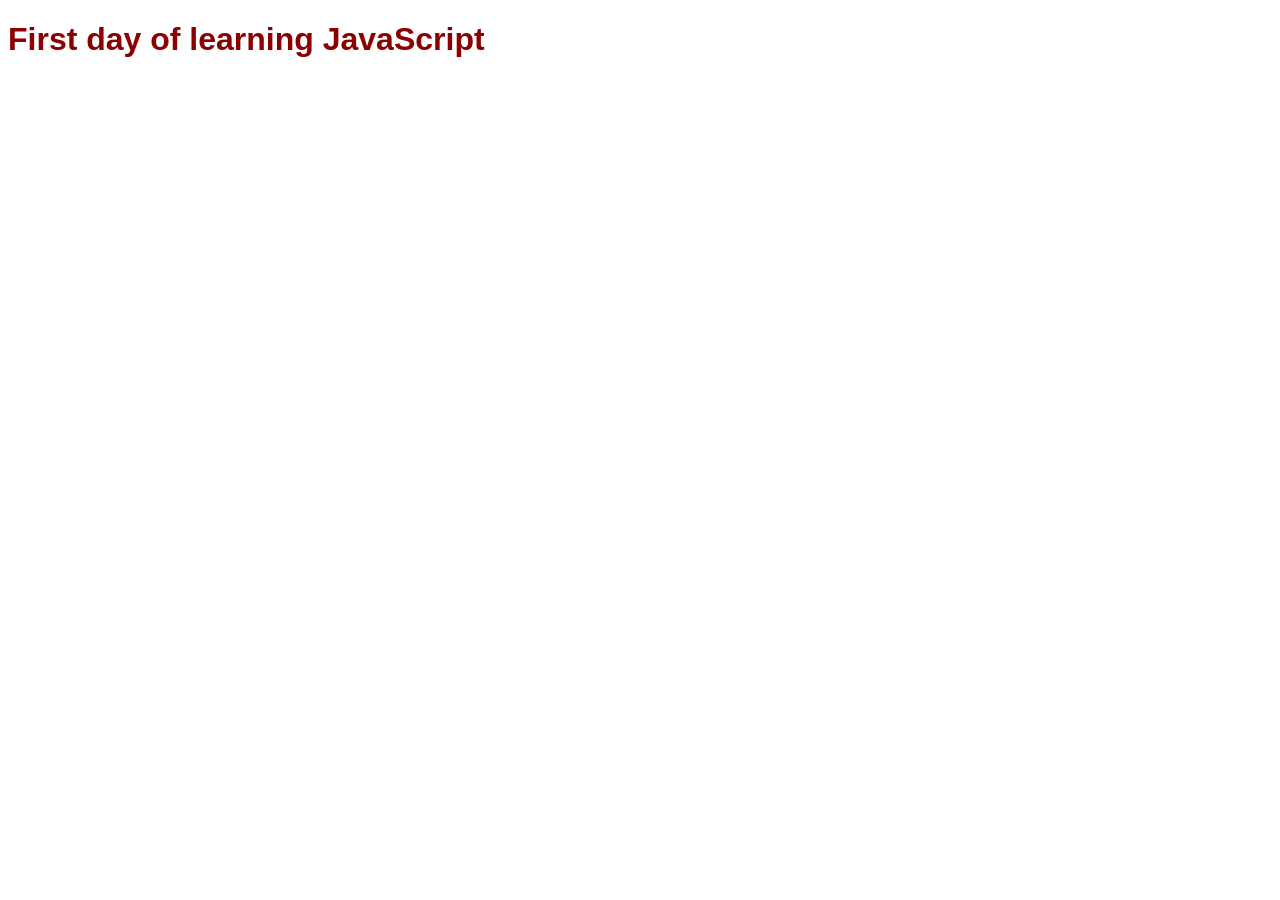
<file: Day 1/index.html>
<!DOCTYPE html>
<html lang="en">
<head>
    <meta charset="UTF-8">
    <meta name="viewport" content="width=device-width, initial-scale=1.0">
    <title>Javascript Variables</title>
    <style>
        h1{
            color: darkred;
            font-family:'Gill Sans', 'Gill Sans MT', Calibri, 'Trebuchet MS', sans-serif;
        }
    </style>
</head>
<body>
    <script src="sc.js"></script>
    <h1>
        First day of learning JavaScript
    </h1>
</body>
</html>
</file>
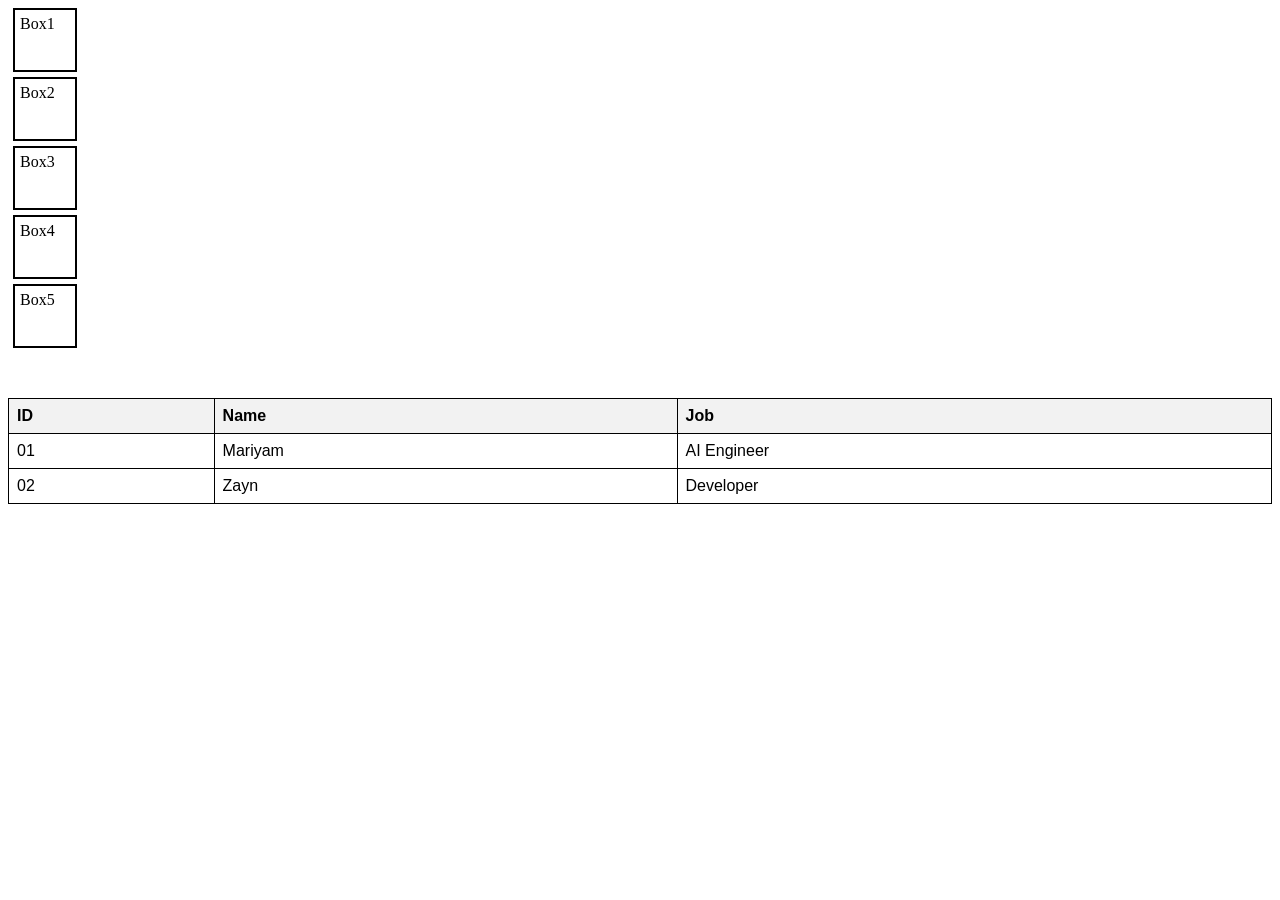
<file: Day 13/index.html>
<!DOCTYPE html>
<html lang="en">

<head>
    <meta charset="UTF-8">
    <meta name="viewport" content="width=device-width, initial-scale=1.0">
    <title>Document</title>
    <style>
        .box {
            height: 50px;
            width: 50px;
            border: 2px solid black;
            padding: 5px;
            margin: 5px;
        }

        table {
            width: 100%;
            border-collapse: collapse;
            font-family: sans-serif;
            margin-top: 50px;
        }

        th,
        td {
            border: 1px solid black;
            text-align: left;
            padding: 8px;
        }

        th {
            background-color: #f2f2f2;
        }
    </style>
</head>

<body>
    <div class="container">
        <div class="box">Box1</div>
        <div class="box">Box2</div>
        <div class="box">Box3</div>
        <div class="box">Box4</div>
        <div class="box">Box5</div>
    </div>

    <table>
        <tr>
            <th>ID</th>
            <th>Name</th>
            <th>Job</th>
        </tr>
        <tr>
            <td>01</td>
            <td>Mariyam</td>
            <td>AI Engineer</td>
        </tr>
        <tr>
            <td>02</td>
            <td>Zayn</td>
            <td>Developer</td>
        </tr>

    </table>
    <script src="Day13.js"></script>
</body>

</html>
</file>
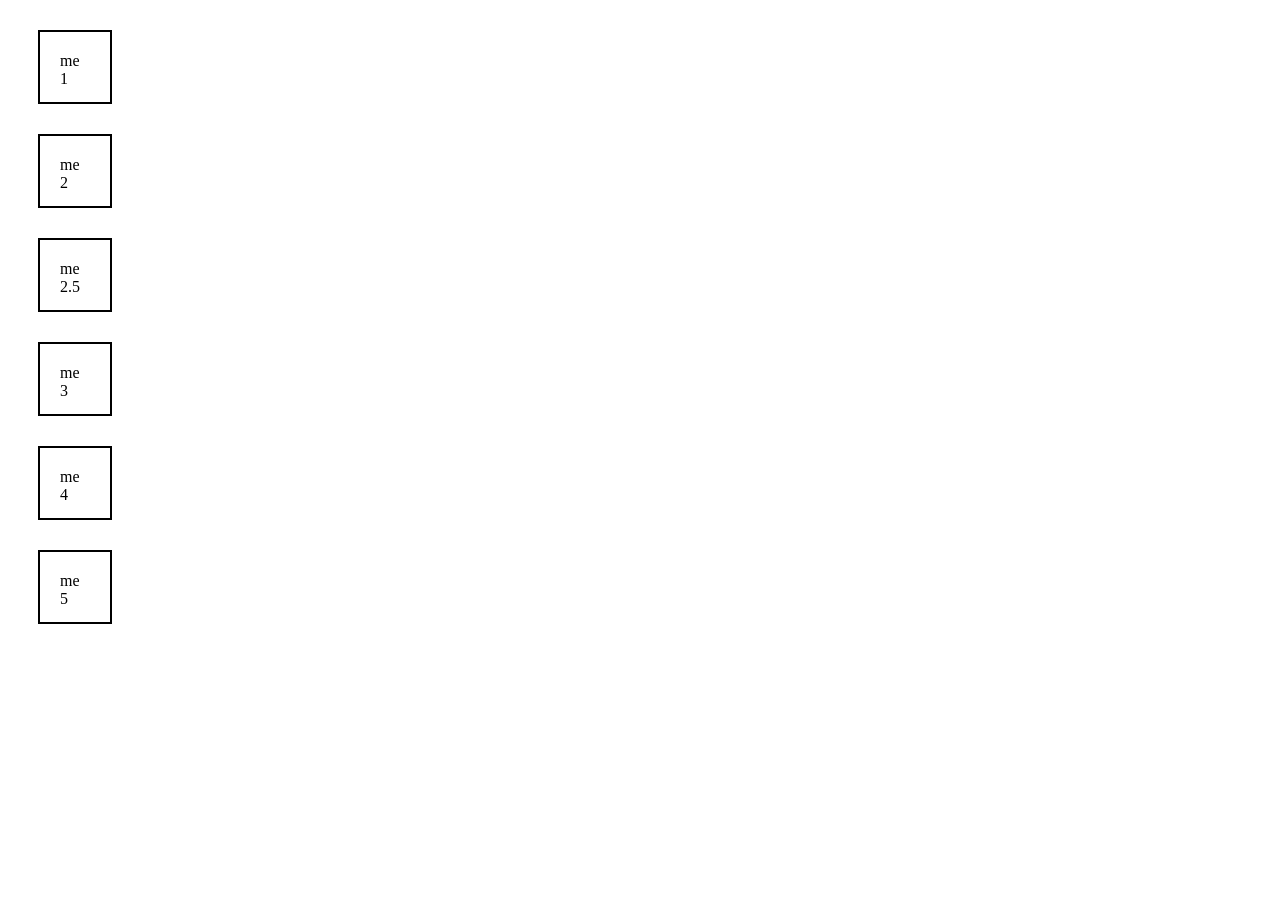
<file: Day 14/index.html>
<!DOCTYPE html>
<html lang="en">
<head>
    <meta charset="UTF-8">
    <meta name="viewport" content="width=device-width, initial-scale=1.0">
    <title>Document</title>
    <style>
        .box{
            height: 30px;
            width: 30px;
            margin: 30px;
            padding: 20px;
            border: 2px solid black;
        }
    </style>
</head>
<body>
    <div class="container">
        <div class="box">me 1</div>
        <div class="box">me 2</div>
        <div class="box">me 2.5</div>
        <div class="box">me 3</div>
        <div id="by"class="box">me 4</div>
        <div class="box">me 5</div>
    </div>
    <script src="script.js"></script>
</body>
</html>
</file>
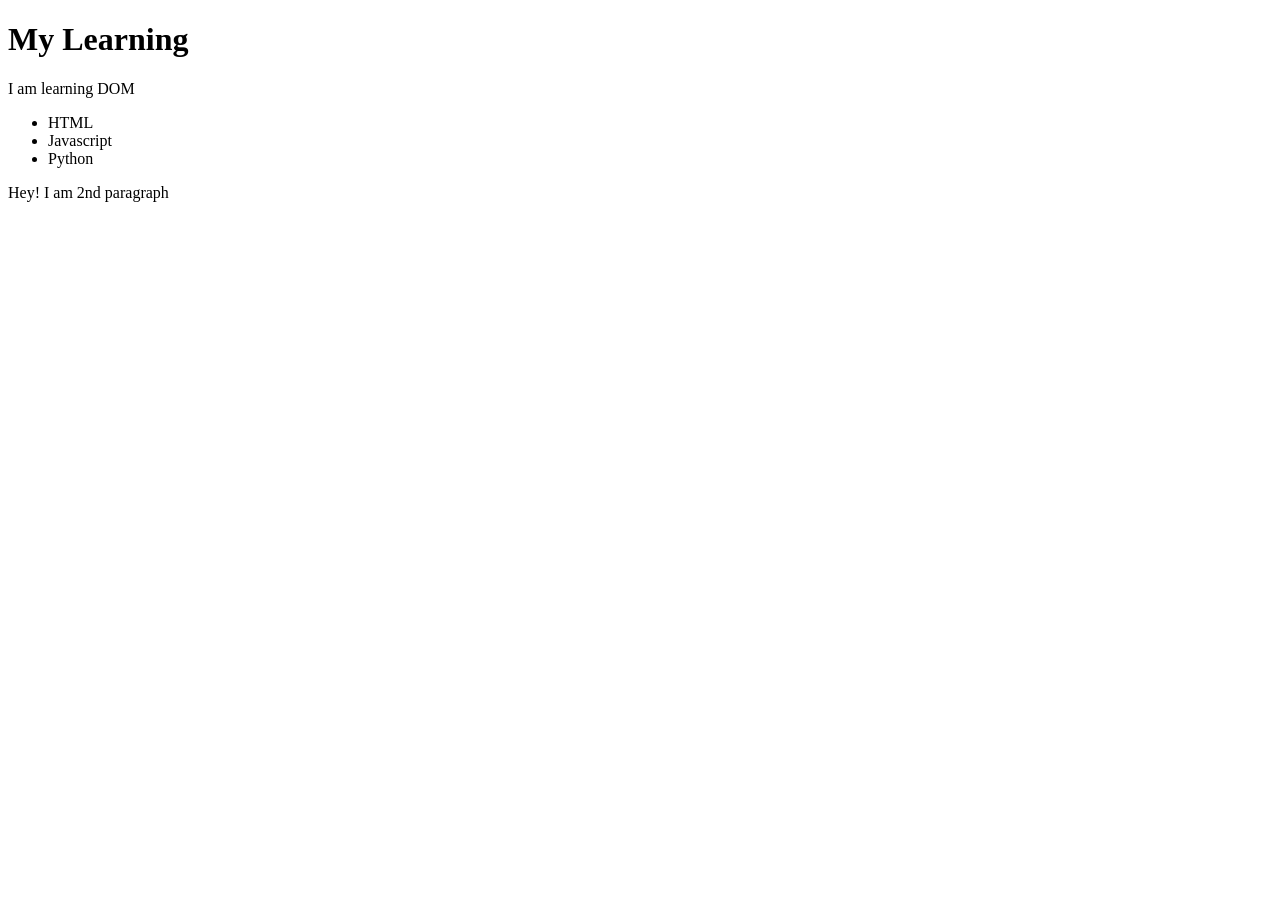
<file: Day 15/index.html>
<!DOCTYPE html>
<html lang="en">
<head>
    <meta charset="UTF-8">
    <meta name="viewport" content="width=device-width, initial-scale=1.0">
    <title>Document</title>
</head>
<body>
    <div id="container">
        <h1 id="heading">Learning DOM</h1>
        <p class="description">Javascript is interesting!</p>
        <ul id="topic">
            <li>HTML</li>
            <li>CSS</li>
            <li>Javascript</li>
        </ul>
    </div>
    <script src="script.js"></script>
</body>
</html>
</file>
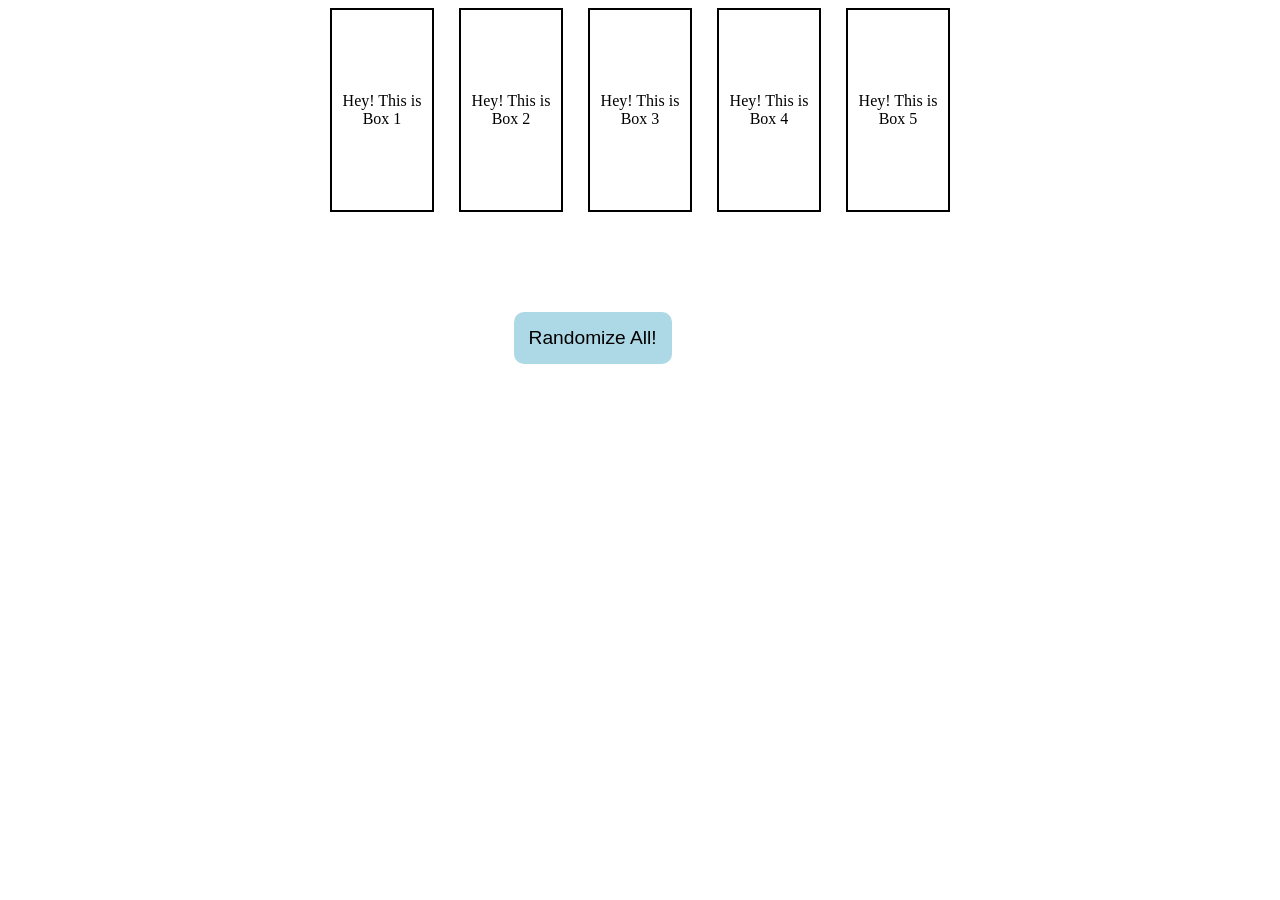
<file: Day 16/index.html>
<!DOCTYPE html>
<html lang="en">

<head>
    <meta charset="UTF-8">
    <meta name="viewport" content="width=device-width, initial-scale=1.0">
    <title>Document</title>
    <style>
        .container {
            display: flex;
            justify-content: center;
            align-items: center;
            text-align: center;
            gap: 25px;
        }

        .box {
            display: flex;
            justify-content: center;
            align-items: center;
            height: 200px;
            width: 100px;
            border: 2px solid black;

        }
        button{
            margin-top: 100px;
            margin-left: 40%;
            padding: 15px;
            font-size: 1.2rem;
            border: none;
            background-color: lightblue;
            border-radius: 10px;
        }
    </style>
</head>

<body>
    <!-- 
    5 boxes and give random colors and background to each box. 
     -->

    <div class="container">
        <div class="box" id="box1">Hey! This is Box 1</div>
        <div class="box" id="box2">Hey! This is Box 2</div>
        <div class="box" id="box3">Hey! This is Box 3</div>
        <div class="box" id="box4">Hey! This is Box 4</div>
        <div class="box" id="box5">Hey! This is Box 5</div>
    </div>
    <button class="btn">Randomize All!</button>
    <script src="script.js"></script>
</body>

</html>
</file>
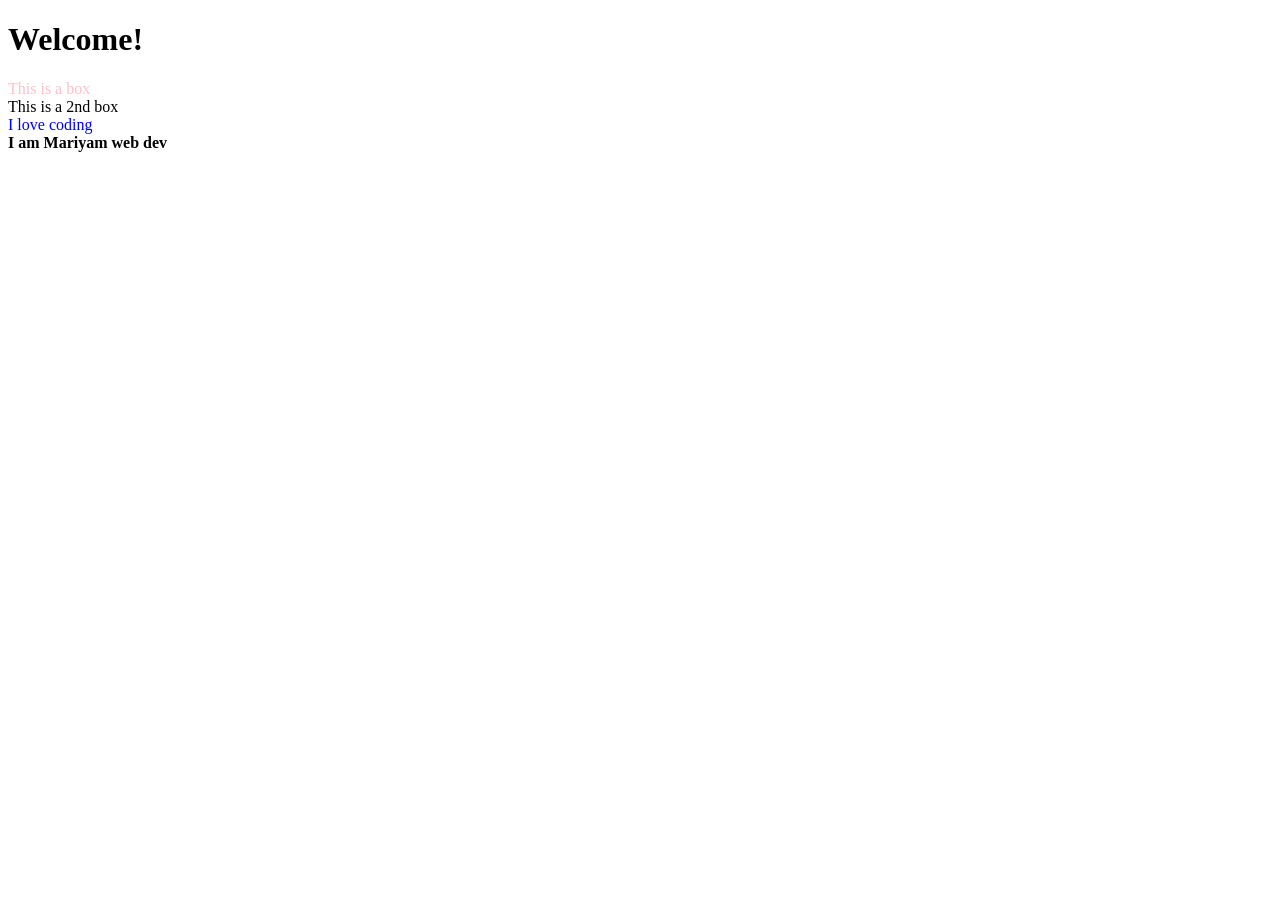
<file: Day 17/index.html>
<!DOCTYPE html>
<html lang="en">
<head>
    <meta charset="UTF-8">
    <meta name="viewport" content="width=device-width, initial-scale=1.0">
    <title>Document</title>
</head>
<body>
    <div class="container black green woo">
        <div class="box" style="color: pink;" data-createdby="Mariyam">This is a box</div>
        <div class="box">This is a 2nd box</div>
    </div>
<div id="hide" hidden>I amd hidden</div>
    <script>
        // console.log(document.querySelector(".container").innerText);
        // console.log(document.querySelector(".container").outerHTML);
        // console.log(document.querySelector(".container").innerHTML);
        // console.log(document.querySelector(".container").innerText);
        // console.log(document.querySelector(".box").innerText);
        // console.log(document.querySelector(".box").tagName);
        // console.log(document.querySelector(".box").nodeName);
        // console.log(document.querySelector(".container").textContent);
        // console.log(document.querySelector(".container").hidden);
        // console.log(document.querySelector("#hide").hidden);
        // console.log(document.querySelector(".box").innerHTML = "Hey I am Mariyam");
        // console.log(document.querySelector(".box").textContent = "Hey I am no Mariyam");
        // console.log(document.querySelector(".box").hasAttribute("style"));
        // console.log(document.querySelector(".box").getAttribute("style"));
        // console.log(document.querySelector(".box").setAttribute("style", "display: flex;"));
        // console.log(document.querySelector(".box").removeAttribute("style"));
        // console.log(document.querySelector(".box").attributes);
        // console.log(document.querySelector(".box").dataset);
        // console.log(document.designMode = "on");

        // Insertng elements;
        
        let div = document.createElement("div");
        div.className = "me";
        div.setAttribute("style", "color: blue;")
        div.innerHTML = "I love coding";
        // document.querySelector(".container").prepend(div);
        // document.querySelector(".container").before(div);
        // document.querySelector(".container").after(div);
        document.querySelector(".container").append(div);
        let heading = document.createElement("h1");
        heading.textContent = "Welcome!"
        // document.querySelector(".container").before(heading);
        // document.querySelector(".container").prepend(heading);
        document.querySelector(".container").before(heading);

        let count =  document.querySelector(".container");
        count.insertAdjacentHTML("beforeend", "<b> I am Mariyam web dev </b>");
        console.log(document.getElementsByClassName("container")[0]);
        console.log(document.querySelector(".container").classList.add("add"));
        console.log(document.querySelector(".container").classList.replace("woo","sam"));
        console.log(document.querySelector(".container").className);

    </script>
</body>
</html>
</file>
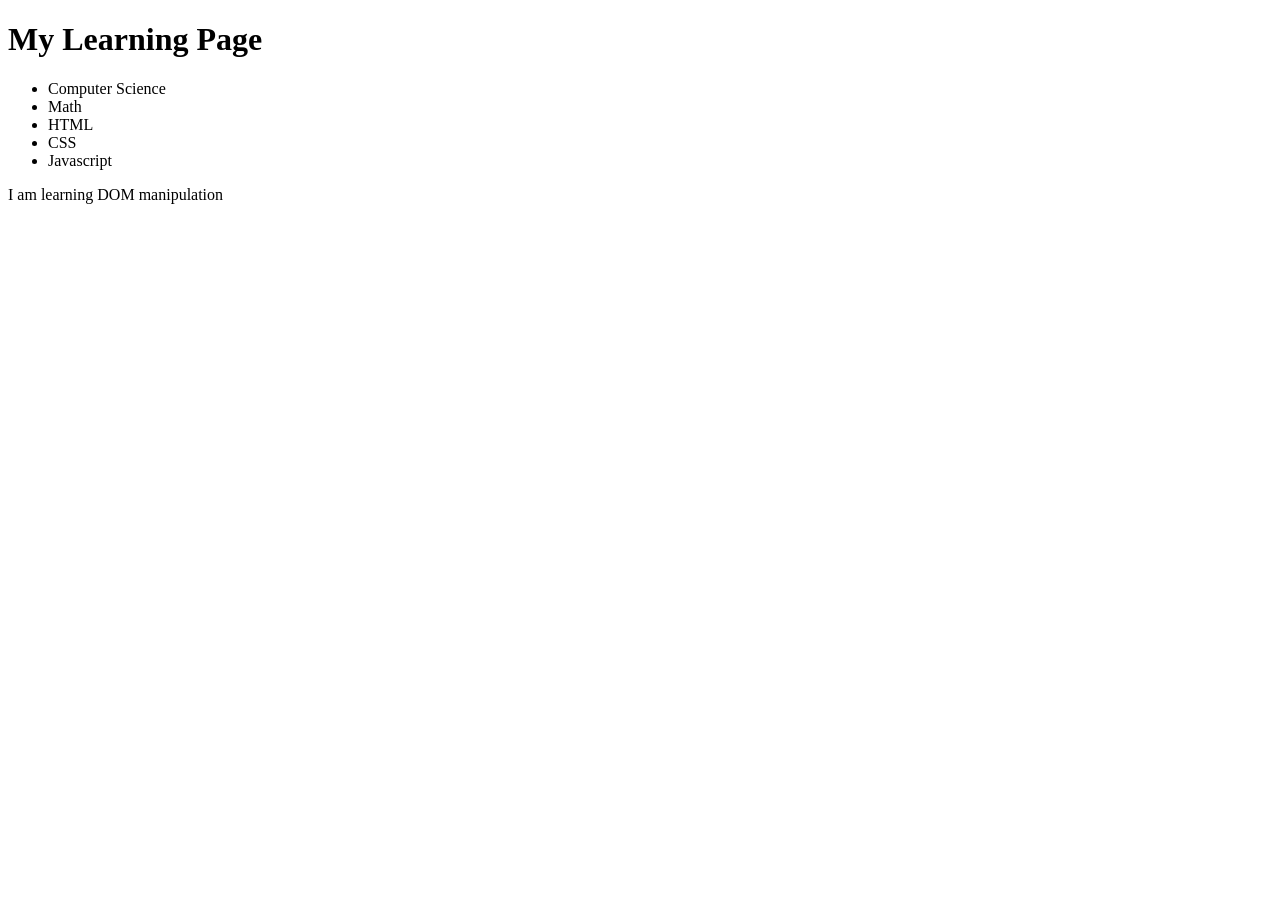
<file: Day 18/index.html>
<!DOCTYPE html>
<html lang="en">
<head>
    <meta charset="UTF-8">
    <meta name="viewport" content="width=device-width, initial-scale=1.0">
    <title>Document</title>
</head>
<body>
  <div id="container">
    <h1>My Learning Page</h1>
    <ul id="topics">
        <li>HTML</li>
        <li>CSS</li>
        <li>Javascript</li>
    </ul>
  </div>
  <script src="script.js"></script>
</body>
</html>
</file>
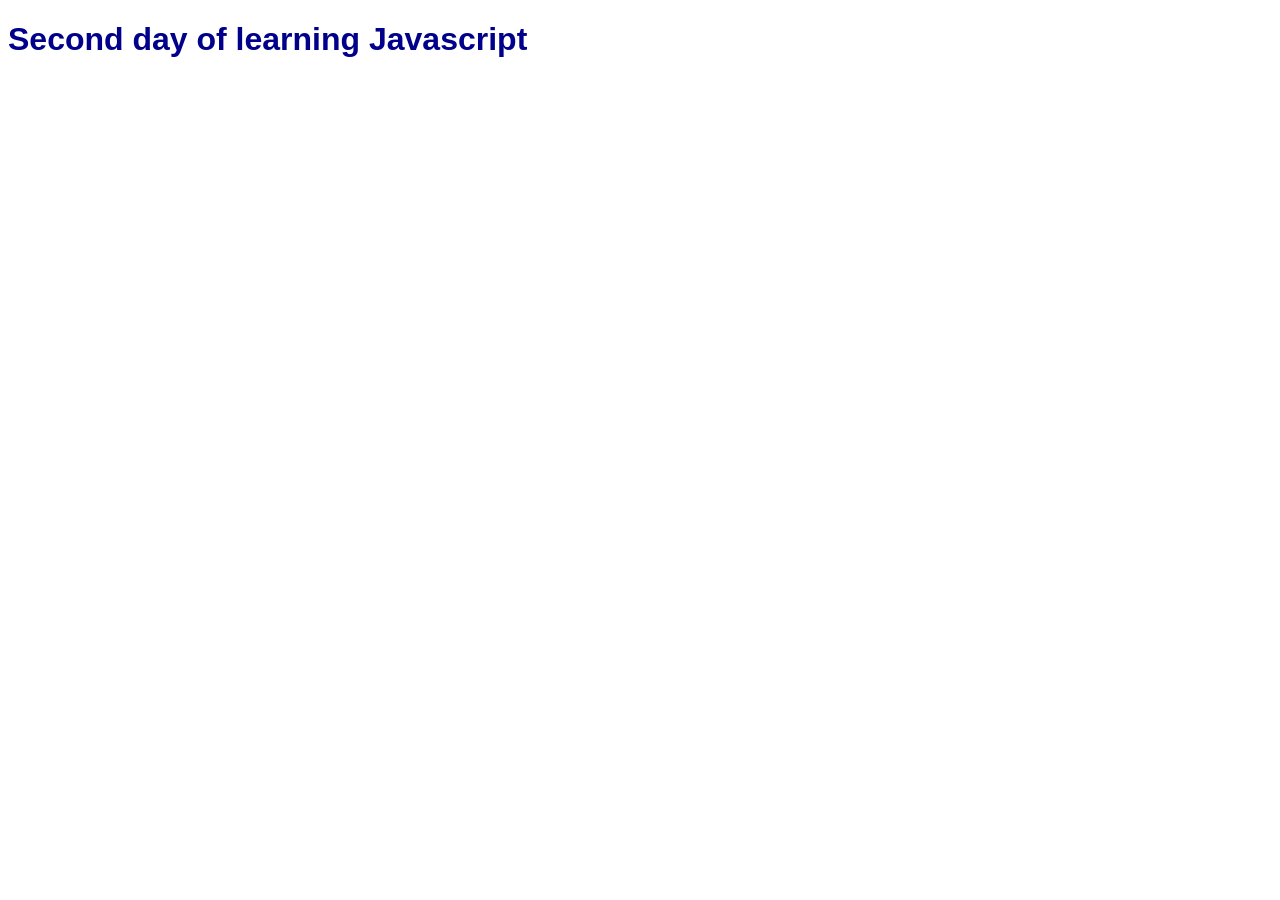
<file: Day 2/index.html>
<!DOCTYPE html>
<html lang="en">
<head>
    <meta charset="UTF-8">
    <meta name="viewport" content="width=device-width, initial-scale=1.0">
    <title>Document</title>
    <style>
        h1{
            color: darkblue;
            font-family:'Franklin Gothic Medium', 'Arial Narrow', Arial, sans-serif;
            
        }
    </style>
</head>
<body>
    <h1>Second day of learning Javascript</h1>
</body>
</html>
</file>
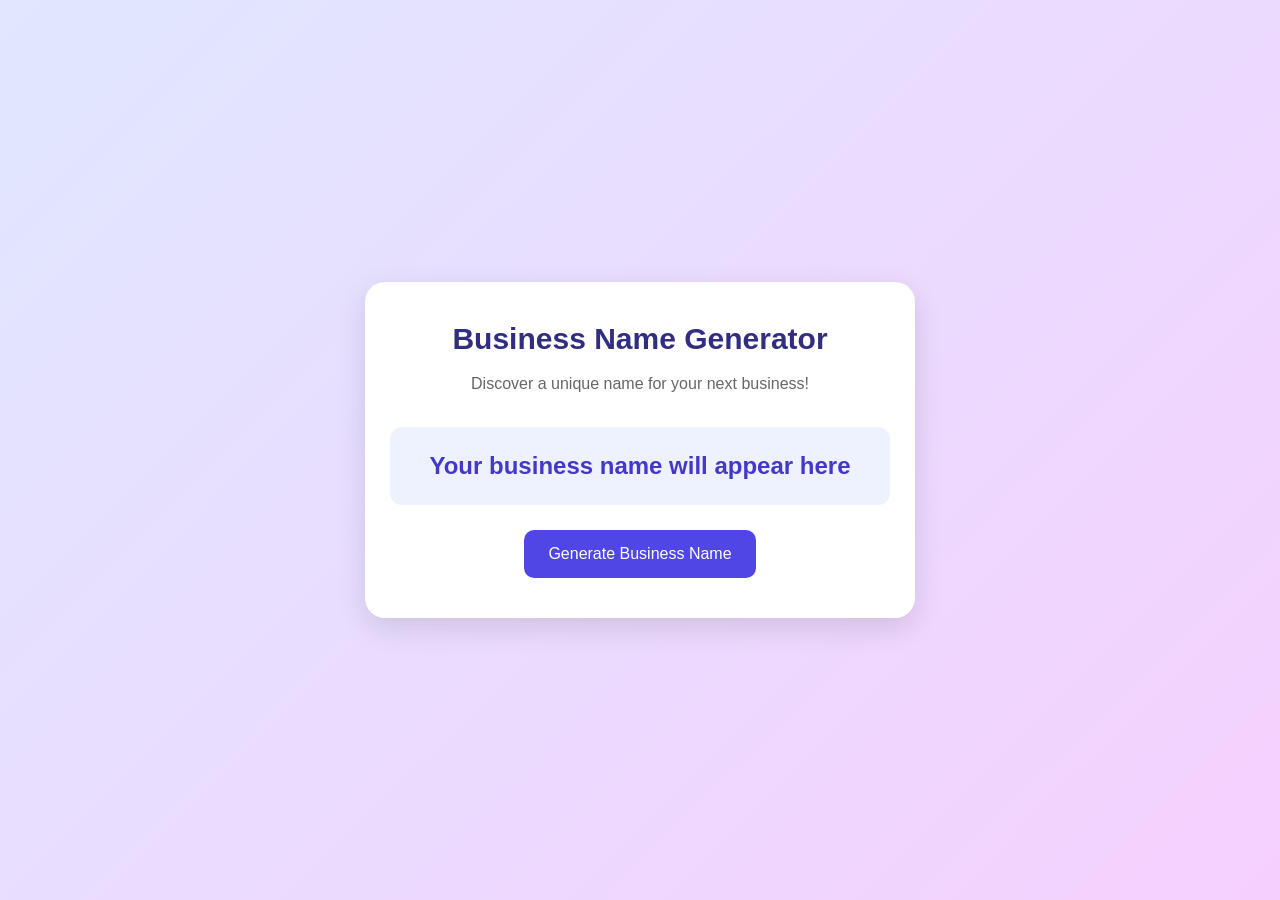
<file: Day 8/index.html>
<!DOCTYPE html>
<html lang="en">
<head>
    <meta charset="UTF-8">
    <meta name="viewport" content="width=device-width, initial-scale=1.0">
    <title>Random Business Name Generator</title>
    <link rel="stylesheet" href="style.css">
    <script src="script.js" defer></script>
</head>
<body>

    <main class="container">
        <h1>Business Name Generator</h1>

        <p>Discover a unique name for your next business!</p>

        <div id="businessName">Your business name will appear here</div>

        <button id="generateBtn">Generate Business Name</button>
    </main>

</body>
</html>
</file>
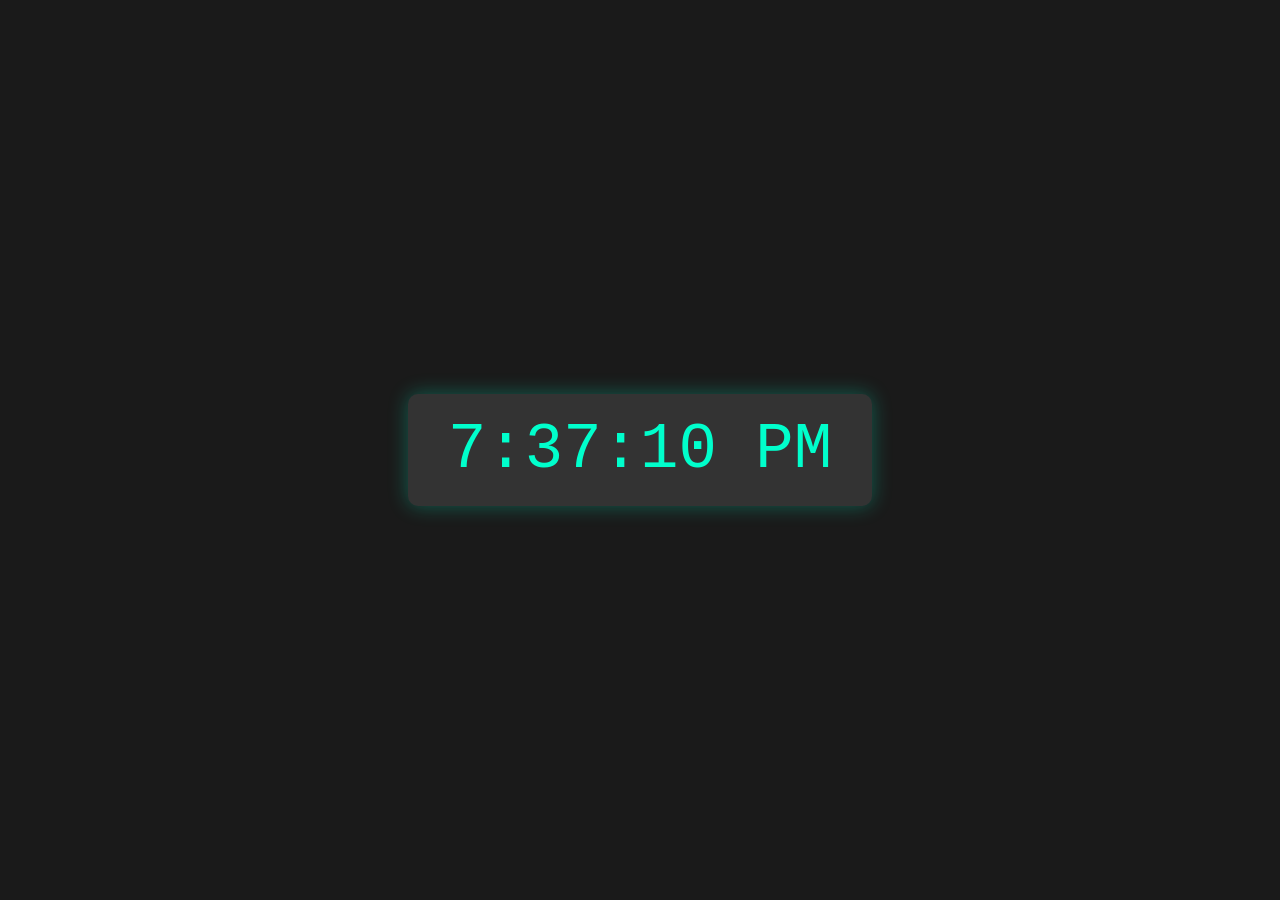
<file: Day 11/Digitalclock.html>
<!DOCTYPE html>
<html lang="en">
<head>
    <meta charset="UTF-8">
    <meta name="viewport" content="width=device-width, initial-scale=1.0">
    <title>BOM + DOM Clock</title>
    <style>
        body {
            background-color: #1a1a1a;
            display: flex;
            justify-content: center;
            align-items: center;
            height: 100vh;
            margin: 0;
            font-family: 'Courier New', Courier, monospace;
        }
        #clock {
            font-size: 4rem;
            color: #00ffcc;
            background-color: #333;
            padding: 20px 40px;
            border-radius: 10px;
            box-shadow: 0 0 20px rgba(0, 255, 204, 0.3);
        }
    </style>
</head>
<body>

    <!-- 1. THE DOM ELEMENT: The container where our time will live -->
    <div id="clock">00:00:00</div>

    <script>
        // 2. THE DOM TARGET: Grab the clock element so we can change its text
        const clockElement = document.querySelector("#clock");

        function updateClock() {
            // Get the current date and time from the computer
            const now = new Date();
            
            // Format it into a clean time string (HH:MM:SS)
            const timeString = now.toLocaleTimeString();
            
            // THE DOM ACTION: Update the element's text content
            clockElement.textContent = timeString;
        }

        // Run the function once immediately so the clock doesn't show 00:00:00 at the start
        updateClock();

        // 3. THE BOM TIMER: Tell the browser window to run our function every 1000ms (1 second)
        window.setInterval(updateClock, 1000);
    </script>

</body>
</html>
</file>
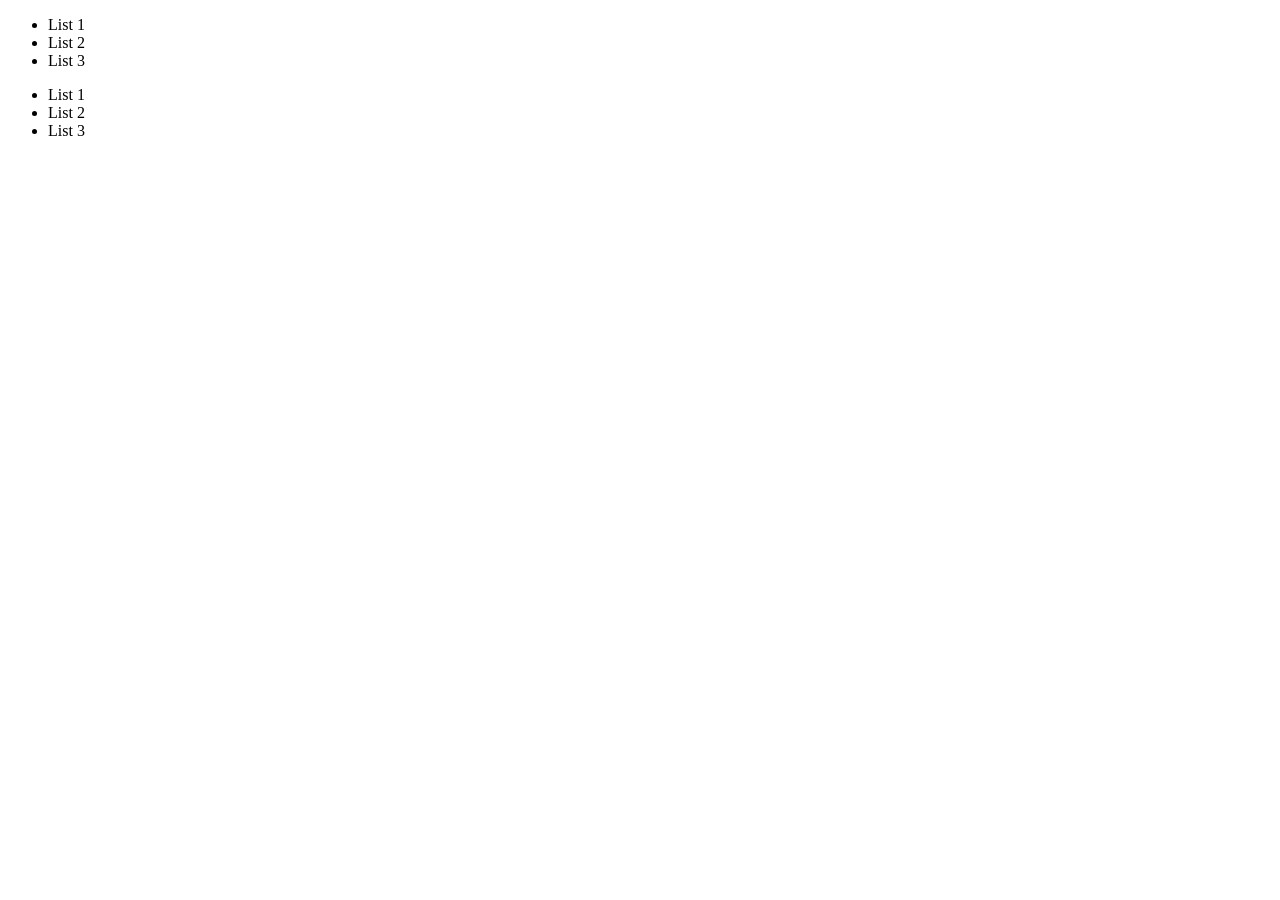
<file: Day 15/index1.html>
<!DOCTYPE html>
<html lang="en">
<head>
    <meta charset="UTF-8">
    <meta name="viewport" content="width=device-width, initial-scale=1.0">
    <title>Document</title>
</head>
<body>
    <ul>
        <li>List 1</li>
        <li>List 2</li>
        <li>List 3</li>
    </ul>


    <ul>
        <li>List 1</li>
        <li>List 2</li>
        <li>List 3</li>
    </ul>
</body>
</html>
</file>
<file: Day 8/style.css>
* {
    margin: 0;
    padding: 0;
    box-sizing: border-box;
}

body {
    font-family: Arial, sans-serif;
    background: linear-gradient(135deg, #e0e7ff, #f5d0fe);
    min-height: 100vh;
    display: flex;
    justify-content: center;
    align-items: center;
    padding: 20px;
}

.container {
    background-color: white;
    width: 100%;
    max-width: 550px;
    padding: 40px 25px;
    border-radius: 20px;
    text-align: center;
    box-shadow: 0 10px 30px rgba(0, 0, 0, 0.12);
}

h1 {
    color: #312e81;
    font-size: 30px;
    margin-bottom: 15px;
}

p {
    color: #666;
    line-height: 1.6;
    margin-bottom: 30px;
}

#businessName {
    background-color: #eef2ff;
    color: #4338ca;
    padding: 25px 15px;
    border-radius: 12px;
    font-size: 24px;
    font-weight: bold;
    overflow-wrap: anywhere;
    margin-bottom: 25px;
}

button {
    background-color: #4f46e5;
    color: white;
    border: none;
    padding: 15px 24px;
    border-radius: 10px;
    font-size: 16px;
    cursor: pointer;
    transition: background-color 0.3s, transform 0.3s;
}

button:hover {
    background-color: #3730a3;
    transform: translateY(-2px);
}

@media (max-width: 480px) {
    h1 {
        font-size: 24px;
    }

    #businessName {
        font-size: 20px;
    }
}
</file>
